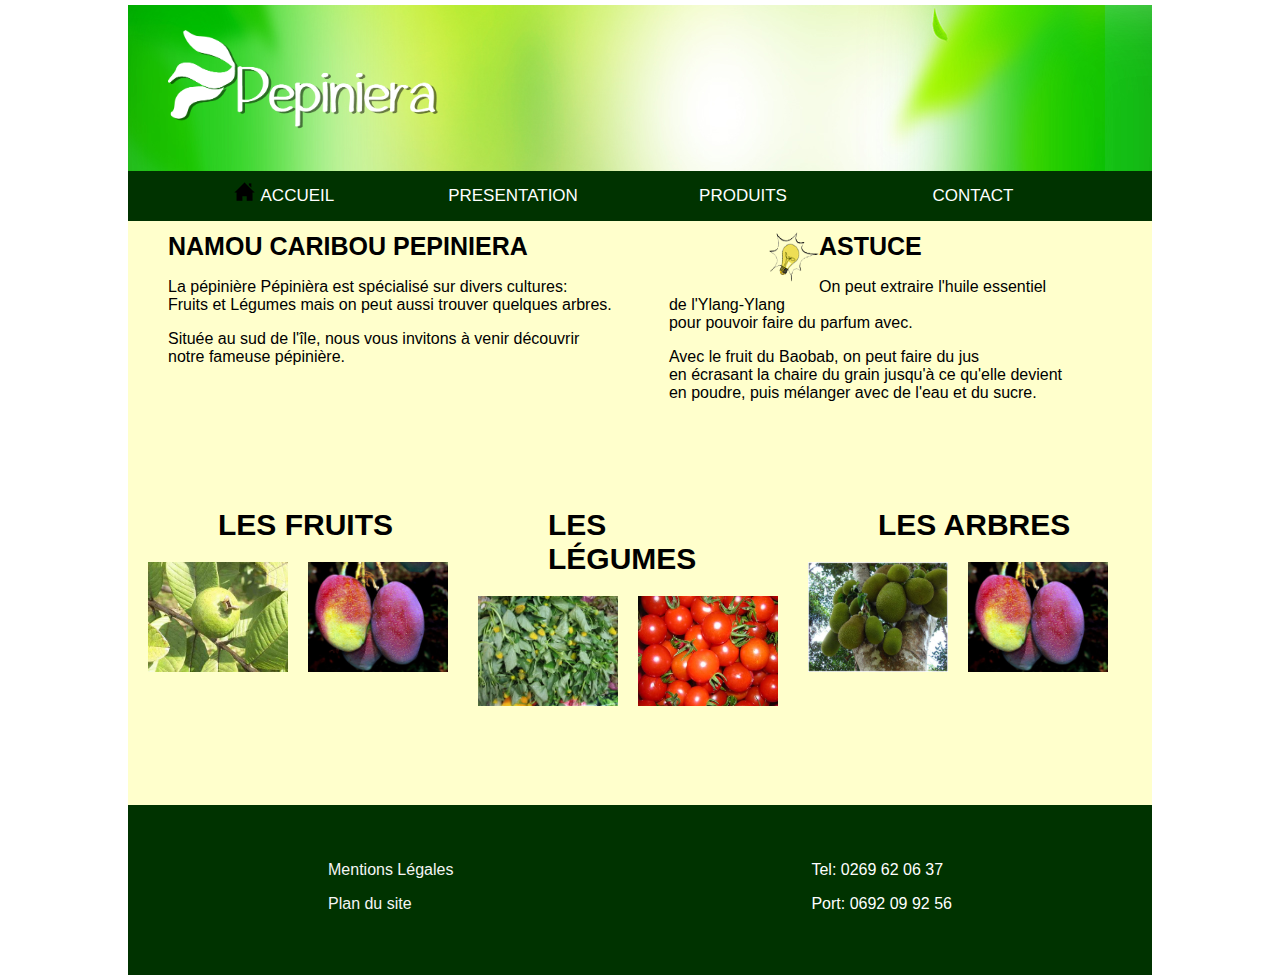
<file: pepiniera/Webstatic/source/index.html>
<!DOCTYPE html>
<html xmlns="http://www.w3.org/1999/xhtml">
<head>
    <meta http-equiv="content-type" content="text/html; charset=utf-8">
    <title>Pépinièra</title>
    <link rel="shortcut icon" href="img/logo.png"/>
    <link rel="stylesheet" type="text/css" href="css/style3.css"/>
</head>
<body>
	<header>
		<div class="logo"><img src="img/logo_color_blanc.png"></div>
		<div id="menu">
			<nav>
				<ul id="menu_liste">
					<li><a href=""><img src="img/home.png"> Accueil</a></li>
			 		<li><a href="html/presentation.html">Presentation</a></li>
			 		<li>
			 			<a href="">Produits</a>
			 			<ul class="sous-menu">
			 				<li><a href="html/fruits.html">Les Fruits</a></li>
				        	<li><a href="html/legumes.html">Les Légumes</a></li>
				        	<li><a href="html/arbres.html">Les Arbres</a></li>
				        </ul>
				    </li>
				    <li><a href="html/contact.html">Contact</a></li>
				</ul>
			</nav>
		</div>
	</header>
	
	<section>
		<div id="texte">
			<div id="presentation">
				<p><h1>NAMOU CARIBOU PEPINIERA</h1></p>
				<p>
					La pépinière Pépinièra est spécialisé sur divers cultures:<br />
					Fruits et Légumes mais on peut aussi trouver quelques arbres.
				</p>
				<p>
					Située au sud de l'île, nous vous invitons à venir découvrir<br />
					notre fameuse pépinière.
				</p>
			</div>
			<div id="astuce">
				<div id="titre_astuce"><img src="img/ampoule.png"><h1>Astuce</h1></div>
				<p>
					On peut extraire l'huile essentiel de l'Ylang-Ylang<br />
					pour pouvoir faire du parfum avec.
				</p>
				<p>
					Avec le fruit du Baobab, on peut faire du jus<br />
					en écrasant la chaire du grain jusqu'à ce qu'elle devient<br />
					en poudre, puis mélanger avec de l'eau et du sucre.
				</p>
			</div>
		</div>
		<div id="galerie">
			<div id="galerie_fruits">
				<a href="html/fruits.html"><p><h1>Les Fruits</h1></p></a>
				<div id="gal_fruits">
					<img src="img/goyave.jpg">
					<img src="img/mangue.jpg">
				</div>
			</div>
			<div id="galerie_legumes">
				<a href="html/legumes.html"><p><h1>Les Légumes</h1></p></a>
				<div id="gal_leg">
					<img src="img/bredes_mafane.jpg">
					<img src="img/tomates.jpg">
				</div>
			</div>
			<div id="galerie_arbres">
				<a href="html/arbres.html"><p><h1>Les Arbres</h1></p></a>
				<div id="gal_arb">
					<img src="img/jack.jpg">
					<img src="img/mangue.jpg">
				</div>
			</div>
		</div>
	</section>
	
	<footer>
		<div id="mention">
			<p><a href="#">Mentions Légales</a></p>
			<a href="#">Plan du site</a>
		</div>
		<div id="tel">
			<p>Tel: 0269 62 06 37</p>
			Port: 0692 09 92 56
		</div>
	</footer>
</body>
</html>
</file>
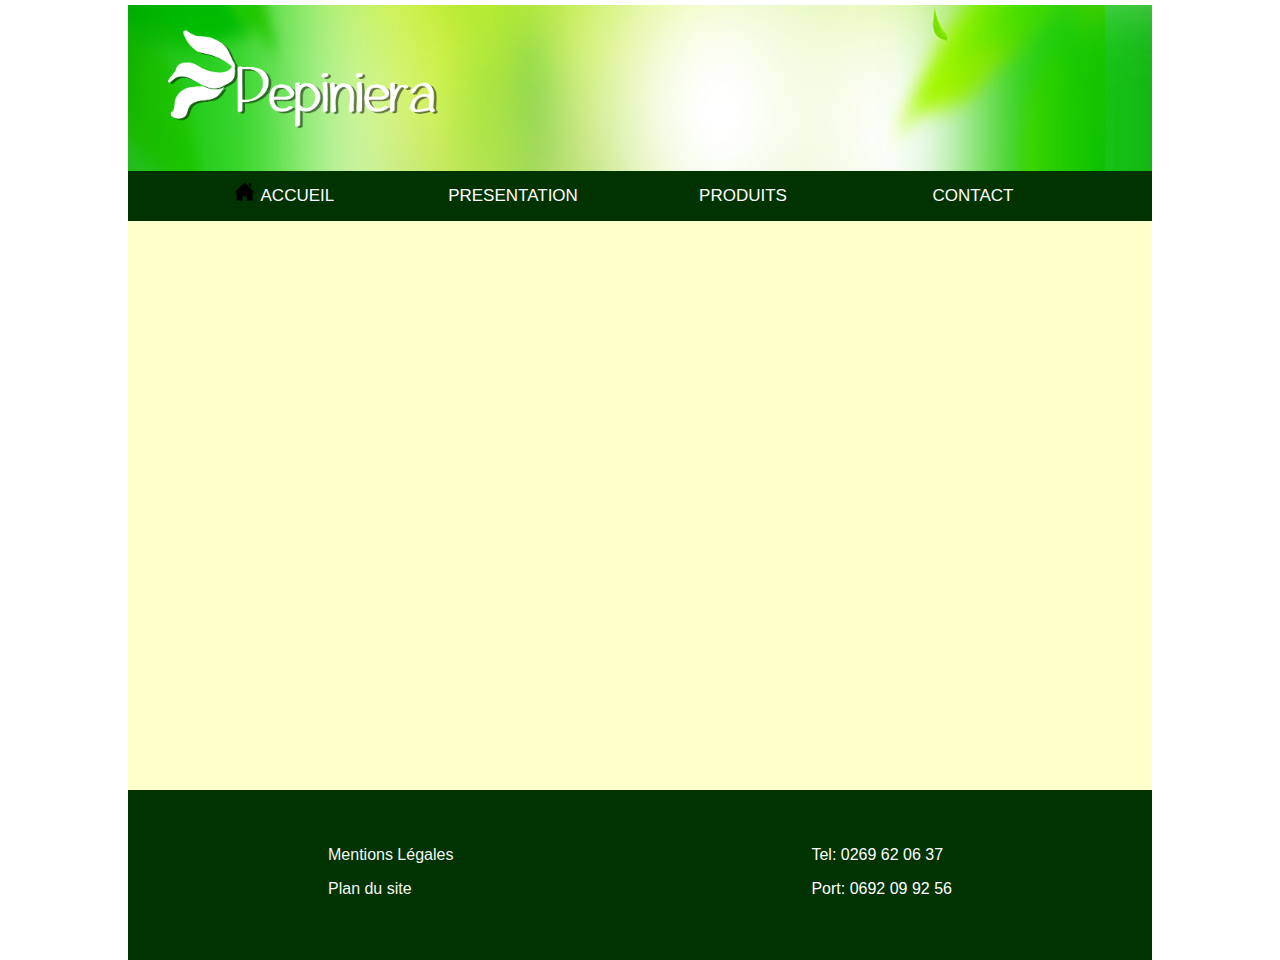
<file: pepiniera/Webstatic/source/html/arbres.html>
<!DOCTYPE html>
<html xmlns="http://www.w3.org/1999/xhtml">
<head>
    <meta http-equiv="content-type" content="text/html; charset=utf-8">
    <title>Pépinièra</title>
    <link rel="shortcut icon" href="../img/logo.png"/>
    <link rel="stylesheet" type="text/css" href="../css/style3.css"/>
</head>
<body>
	<header>
		<div class="logo"><img src="../img/logo_color_blanc.png"></div>
		<div id="menu">
			<nav>
				<ul id="menu_liste">
					<li><a href="../index.html"><img src="../img/home.png"> Accueil</a></li>
			 		<li><a href="./presentation.html">Presentation</a></li>
			 		<li>
			 			<a href="">Produits</a>
			 			<ul class="sous-menu">
			 				<li><a href="./fruits.html">Les Fruits</a></li>
				        	<li><a href="./legumes.html">Les Légumes</a></li>
				        	<li><a href="#">Les Arbres</a></li>
				        </ul>
				    </li>
				    <li><a href="./contact.html">Contact</a></li>
				</ul>
			</nav>
		</div>
	</header>
	
	<section>

	</section>
	
	<footer>
		<div id="mention">
			<p><a href="#">Mentions Légales</a></p>
			<a href="#">Plan du site</a>
		</div>
		<div id="tel">
			<p>Tel: 0269 62 06 37</p>
			Port: 0692 09 92 56
		</div>
	</footer>
</body>
</html>
</file>
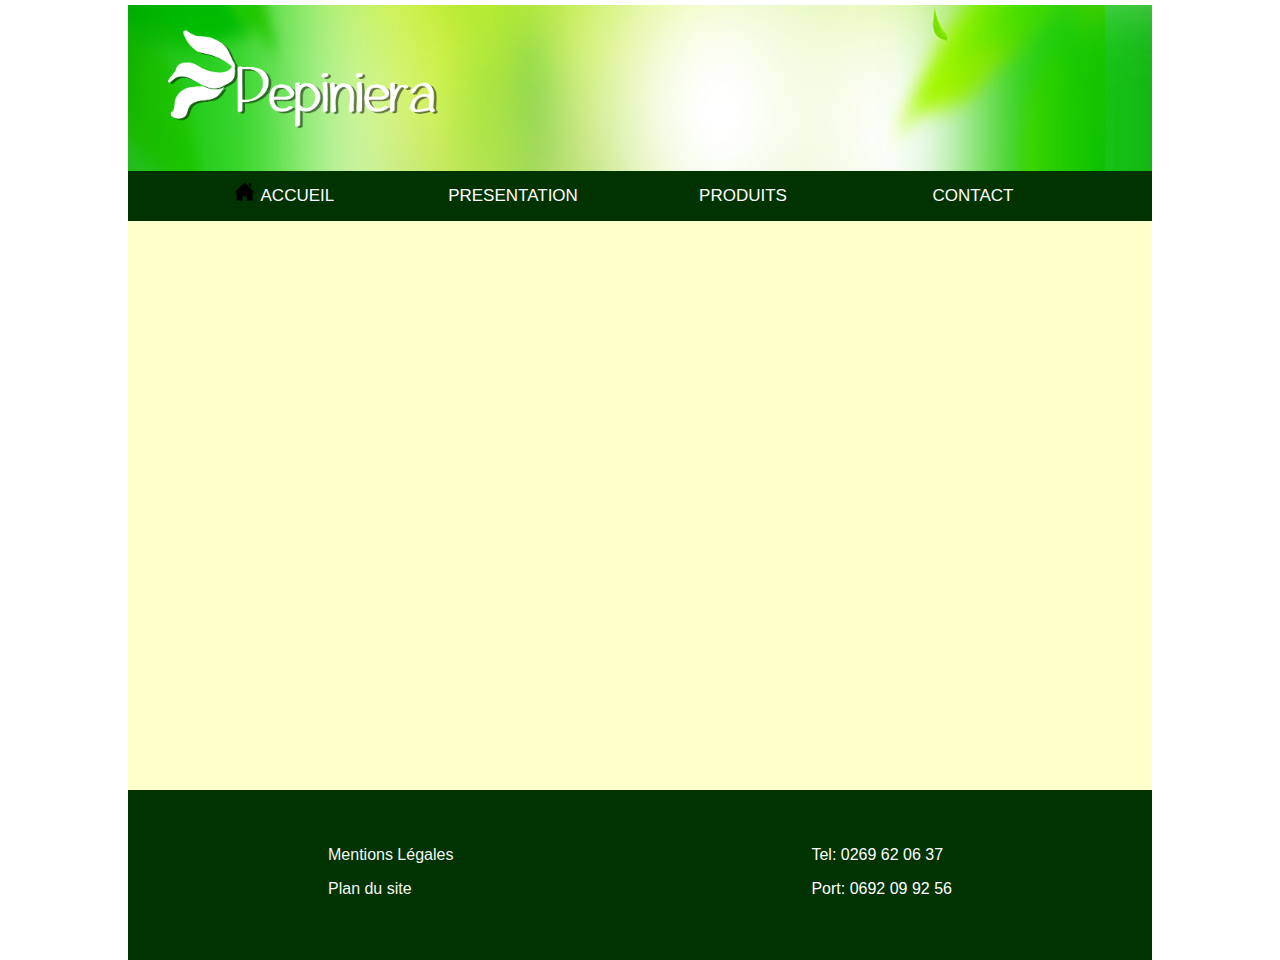
<file: pepiniera/Webstatic/source/html/fruits.html>
<!DOCTYPE html>
<html xmlns="http://www.w3.org/1999/xhtml">
<head>
    <meta http-equiv="content-type" content="text/html; charset=utf-8">
    <title>Pépinièra</title>
    <link rel="shortcut icon" href="../img/logo.png"/>
    <link rel="stylesheet" type="text/css" href="../css/style3.css"/>
</head>
<body>
	<header>
		<div class="logo"><img src="../img/logo_color_blanc.png"></div>
		<div id="menu">
			<nav>
				<ul id="menu_liste">
					<li><a href="../index.html"><img src="../img/home.png"> Accueil</a></li>
			 		<li><a href="./presentation.html">Presentation</a></li>
			 		<li>
			 			<a href="">Produits</a>
			 			<ul class="sous-menu">
			 				<li><a href="#">Les Fruits</a></li>
				        	<li><a href="./legumes.html">Les Légumes</a></li>
				        	<li><a href="./arbres.html">Les Arbres</a></li>
				        </ul>
				    </li>
				    <li><a href="./contact.html">Contact</a></li>
				</ul>
			</nav>
		</div>
	</header>
	
	<section>
		
	</section>
	
	<footer>
		<div id="mention">
			<p><a href="#">Mentions Légales</a></p>
			<a href="#">Plan du site</a>
		</div>
		<div id="tel">
			<p>Tel: 0269 62 06 37</p>
			Port: 0692 09 92 56
		</div>
	</footer>
</body>
</html>
</file>
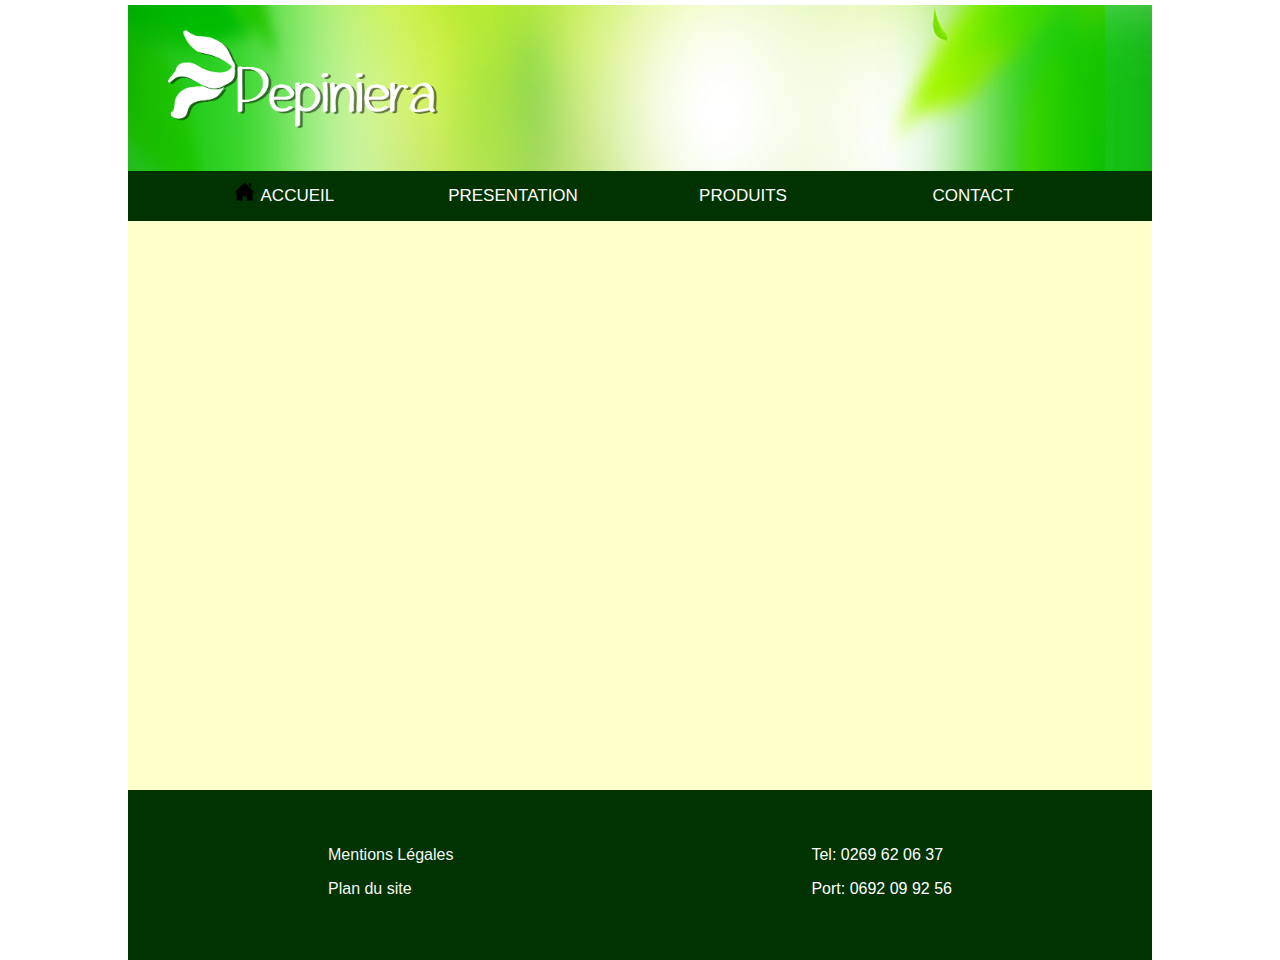
<file: pepiniera/Webstatic/source/html/legumes.html>
<!DOCTYPE html>
<html xmlns="http://www.w3.org/1999/xhtml">
<head>
    <meta http-equiv="content-type" content="text/html; charset=utf-8">
    <title>Pépinièra</title>
    <link rel="shortcut icon" href="../img/logo.png"/>
    <link rel="stylesheet" type="text/css" href="../css/style3.css"/>
</head>
<body>
	<header>
		<div class="logo"><img src="../img/logo_color_blanc.png"></div>
		<div id="menu">
			<nav>
				<ul id="menu_liste">
					<li><a href="../index.html"><img src="../img/home.png"> Accueil</a></li>
			 		<li><a href="./presentation.html">Presentation</a></li>
			 		<li>
			 			<a href="">Produits</a>
			 			<ul class="sous-menu">
			 				<li><a href="./fruits.html">Les Fruits</a></li>
				        	<li><a href="#">Les Légumes</a></li>
				        	<li><a href="./arbres.html">Les Arbres</a></li>
				        </ul>
				    </li>
				    <li><a href="./contact.html">Contact</a></li>
				</ul>
			</nav>
		</div>
	</header>
	
	<section>

	</section>
	
	<footer>
		<div id="mention">
			<p><a href="#">Mentions Légales</a></p>
			<a href="#">Plan du site</a>
		</div>
		<div id="tel">
			<p>Tel: 0269 62 06 37</p>
			Port: 0692 09 92 56
		</div>
	</footer>
</body>
</html>
</file>
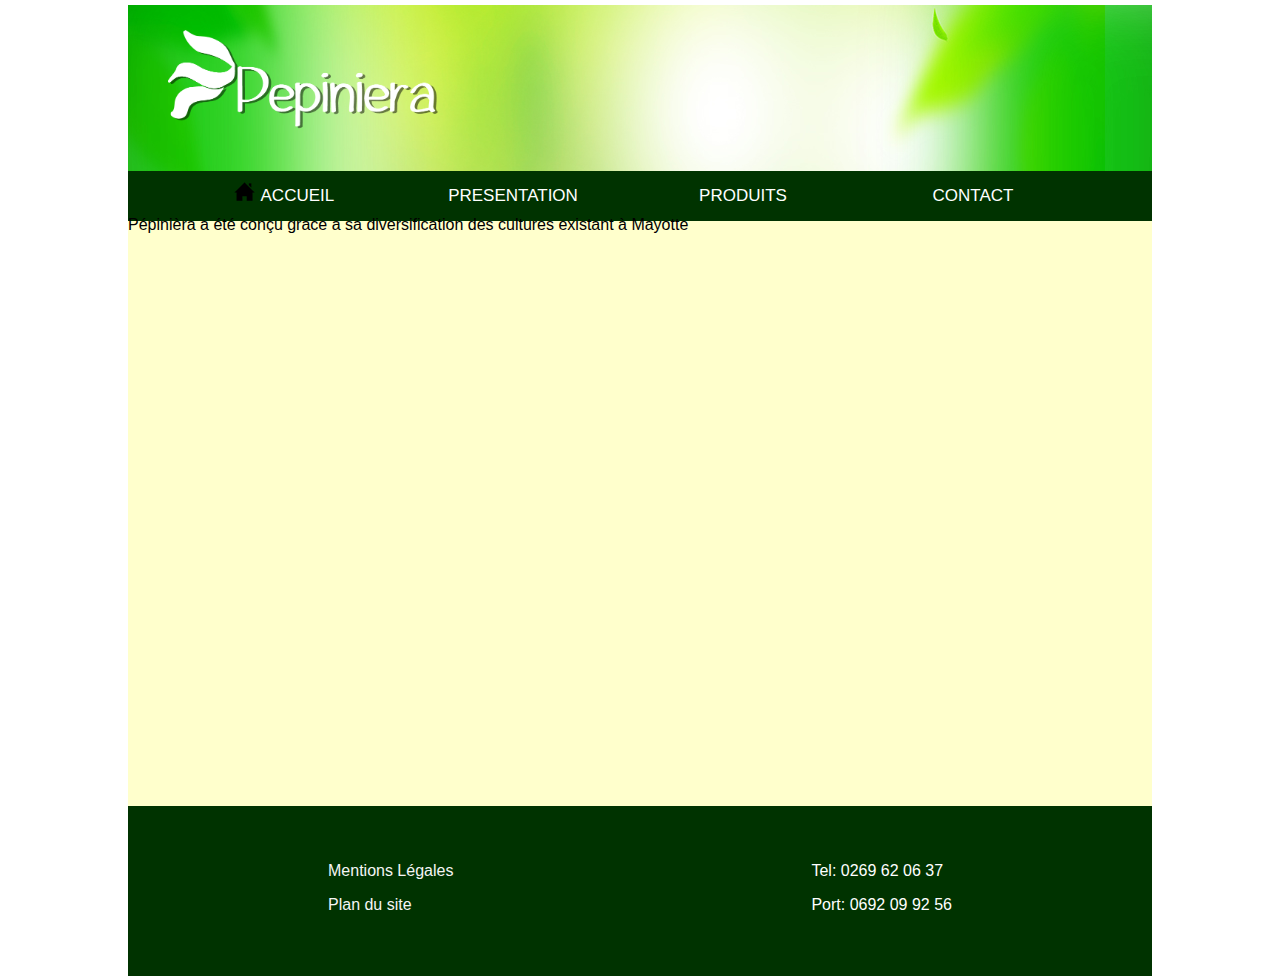
<file: pepiniera/Webstatic/source/html/presentation.html>
<!DOCTYPE html>
<html xmlns="http://www.w3.org/1999/xhtml">
<head>
    <meta http-equiv="content-type" content="text/html; charset=utf-8">
    <title>Pépinièra</title>
    <link rel="shortcut icon" href="../img/logo.png"/>
    <link rel="stylesheet" type="text/css" href="../css/style3.css"/>
</head>
<body>
	<header>
		<div class="logo"><img src="../img/logo_color_blanc.png"></div>
		<div id="menu">
			<nav>
				<ul id="menu_liste">
					<li><a href="../index.html"><img src="../img/home.png"> Accueil</a></li>
			 		<li><a href="#">Presentation</a></li>
			 		<li>
			 			<a href="">Produits</a>
			 			<ul class="sous-menu">
			 				<li><a href="./fruits.html">Les Fruits</a></li>
				        	<li><a href="./legumes.html">Les Légumes</a></li>
				        	<li><a href="./arbres.html">Les Arbres</a></li>
				        </ul>
				    </li>
				    <li><a href="./contact.html">Contact</a></li>
				</ul>
			</nav>
		</div>
	</header>
	
	<section>
		<p>
			Pépinièra a été conçu grace a sa diversification des cultures existant à Mayotte
		</p>
	</section>
	
	<footer>
		<div id="mention">
			<p><a href="#">Mentions Légales</a></p>
			<a href="#">Plan du site</a>
		</div>
		<div id="tel">
			<p>Tel: 0269 62 06 37</p>
			Port: 0692 09 92 56
		</div>
	</footer>
</body>
</html>
</file>
<file: pepiniera/Webstatic/source/css/style3.css>
body{
	background-repeat: no-repeat;
	background-image: url("../img/background_maquette2.jpg");
	background-position: center;
	font-family:Trebuchet MS, arial;
	margin: auto;
	padding: 0;
	width: 1024px;
	height: 960px;
}
/*debut header*/
header{
	height:200px;
	padding:0;
}
.logo img{
	height: 100px;
	width: 270px;
	margin-top: 30px;
	margin-left: 40px;
}

/*debut MENU*/

#menu{
	width:1024px;
	margin-top: 37px;
}
nav{
	display: inline-block;
	background:#003300;
	font-size: 17px;
	height:50px;
	width:1024px;
	font-weight: bold ;
}
nav, nav ul{
	padding: 0;
	margin: 0;
	list-style: none;
	line-height: 50px;
	text-align: center;
}
nav a{
	display: block;
    padding: 0;
    text-decoration: none;
    width: 150px;
    font-weight: normal;
    text-transform: uppercase;
	margin-left: 80px;
	color: white;
}
nav li{
	float: left;
}
.sous-menu a{
	color: black;
}
.sous-menu a:hover{
	color: white;
}
nav li ul{
	position: absolute;
	width: 100px;
	left: -999em;
	font-weight: bold;
}
nav a:hover{
	background: #5b9117;
}
nav li:hover ul{
	left: auto;
	min-height: 5em;
}

/*fin MENU*/

/*fin header*/

/*debut partie centrale*/
section{
	z-index: 1;
	background-color: #ffffcc;
	width:1024px;
	height: 590px;
}
#texte{
	margin-top: 15px;
}
#texte h1{
	font-size: 25px;
}
#presentation{
	margin-left: 40px;
	display: inline-block;
}
#astuce{
	float: right;
	margin-right: 90px;
	display: inline-block;
}
#astuce img{
	float: left;
	width:50px;
	height: 50px;
}
div#titre_astuce{
	margin-left: 100px;
    text-transform: uppercase;
}
#galerie_fruits{
	display: block;
	float: left;
}
div#galerie{
	height: 300px;
	margin-top: 90px;
}
div#galerie h1{
    text-transform: uppercase;
	display: inline-block;
	float: left;
    text-decoration: none;
    color: black;
	font-size: 30px;
	margin-left: 90px;
	width: 200px;
}
div#galerie img{
	float: left;
	margin-left: 20px;
	width: 140px;
	height: 110px;
}
#galerie_fruits{
	display: inline-block;
	float: left;
}
#galerie_legumes{
	display: inline-block;
	float: left;
	margin-left: 10px;
}
#galerie_arbres{
	display: inline-block;
	float: left;
	margin-left: 10px;
}
/*debut contact*/

#adresse{
	text-align: center;
}
#map{
	float: left;
	margin-left: 70px;
}
.form{
	float: left;
	margin-left: 25px;
}
.form p{
	width: 300px;
	clear: left;
	margin: 0;
	padding: 5px 0 8px 0;
	padding-left: 155px; /*width of left column containing the label elements*/
	border-top: 1px dashed gray;
	height: 1%;
}

.form label{
	font-weight: bold;
	float: left;
	margin-left: -155px; /*width of left column*/
	width: 150px; /*width of labels. Should be smaller than left column (155px) to create some right margin*/
}

.form input[type=&quot;text&quot;]{ /*width of text boxes. IE6 does not understand this attribute*/
	width: 180px;
}

.form textarea{
	width: 250px;
	height: 150px;
}

/*fin contact*/

/*fin partie centrale*/

/*debut footer*/
footer{
	background-color: #003300;
	width:1024px;
	height: 170px;
	padding:0px;
}
footer a{
	text-decoration : none;
	color: whitesmoke;
}
#mention{
	color:#fff;
	float: left;
	margin-top: 40px;
	margin-left: 200px;
}
#tel{
	color:#fff;
	float: right;
	margin-top: 40px;
	margin-right: 200px;
}
/*fin footer*/
</file>
